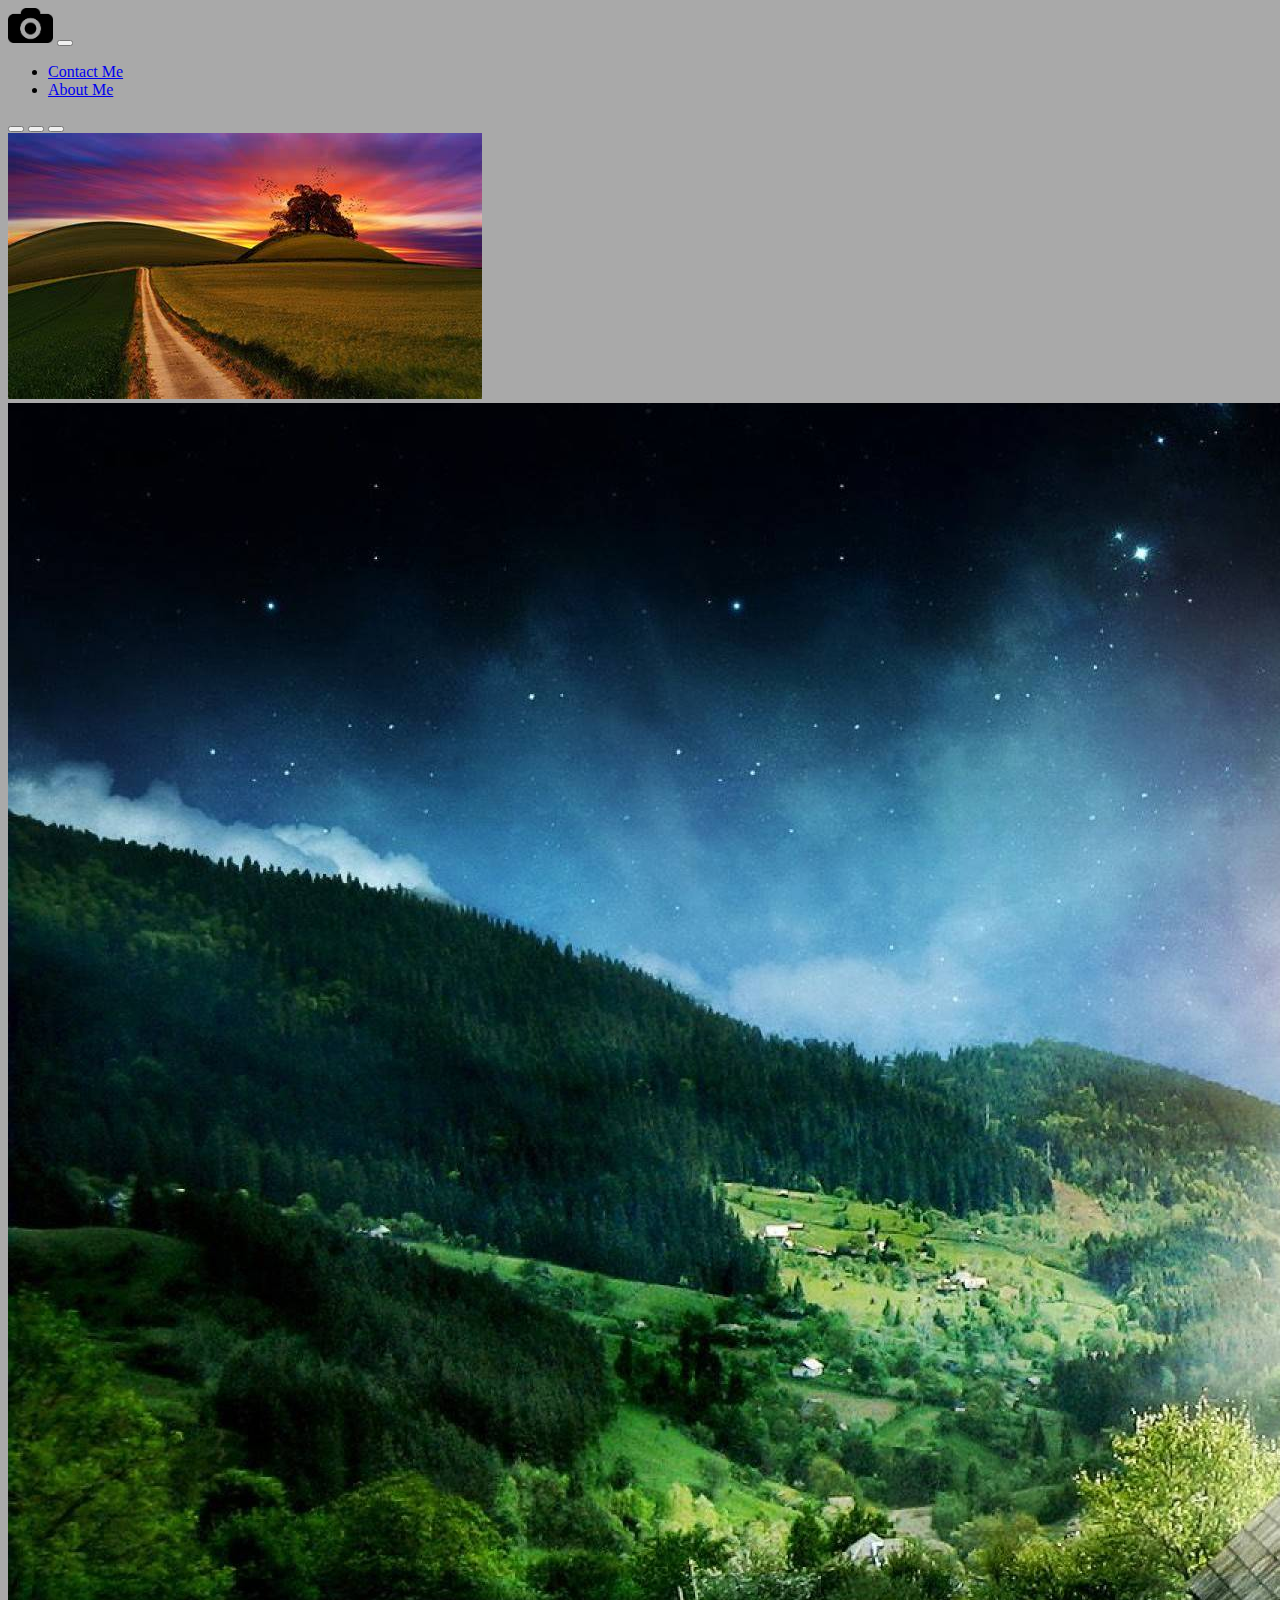
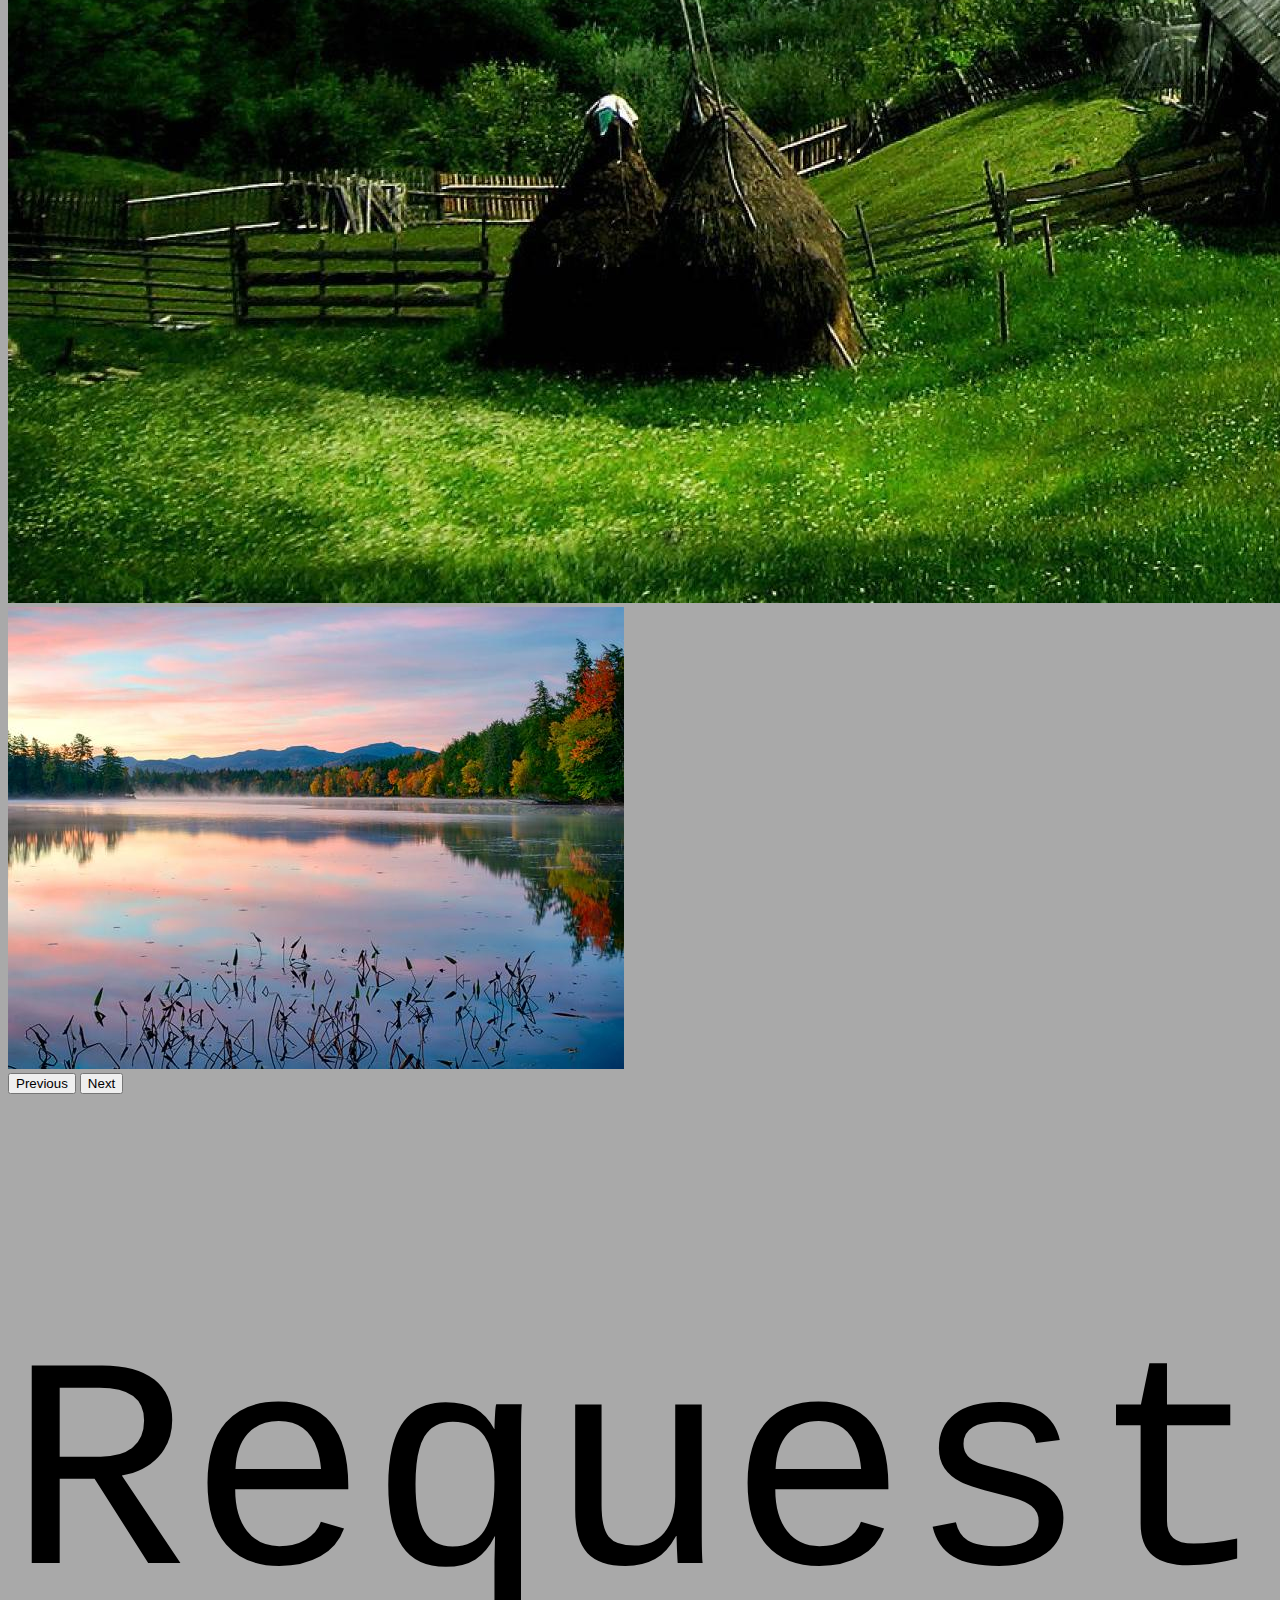
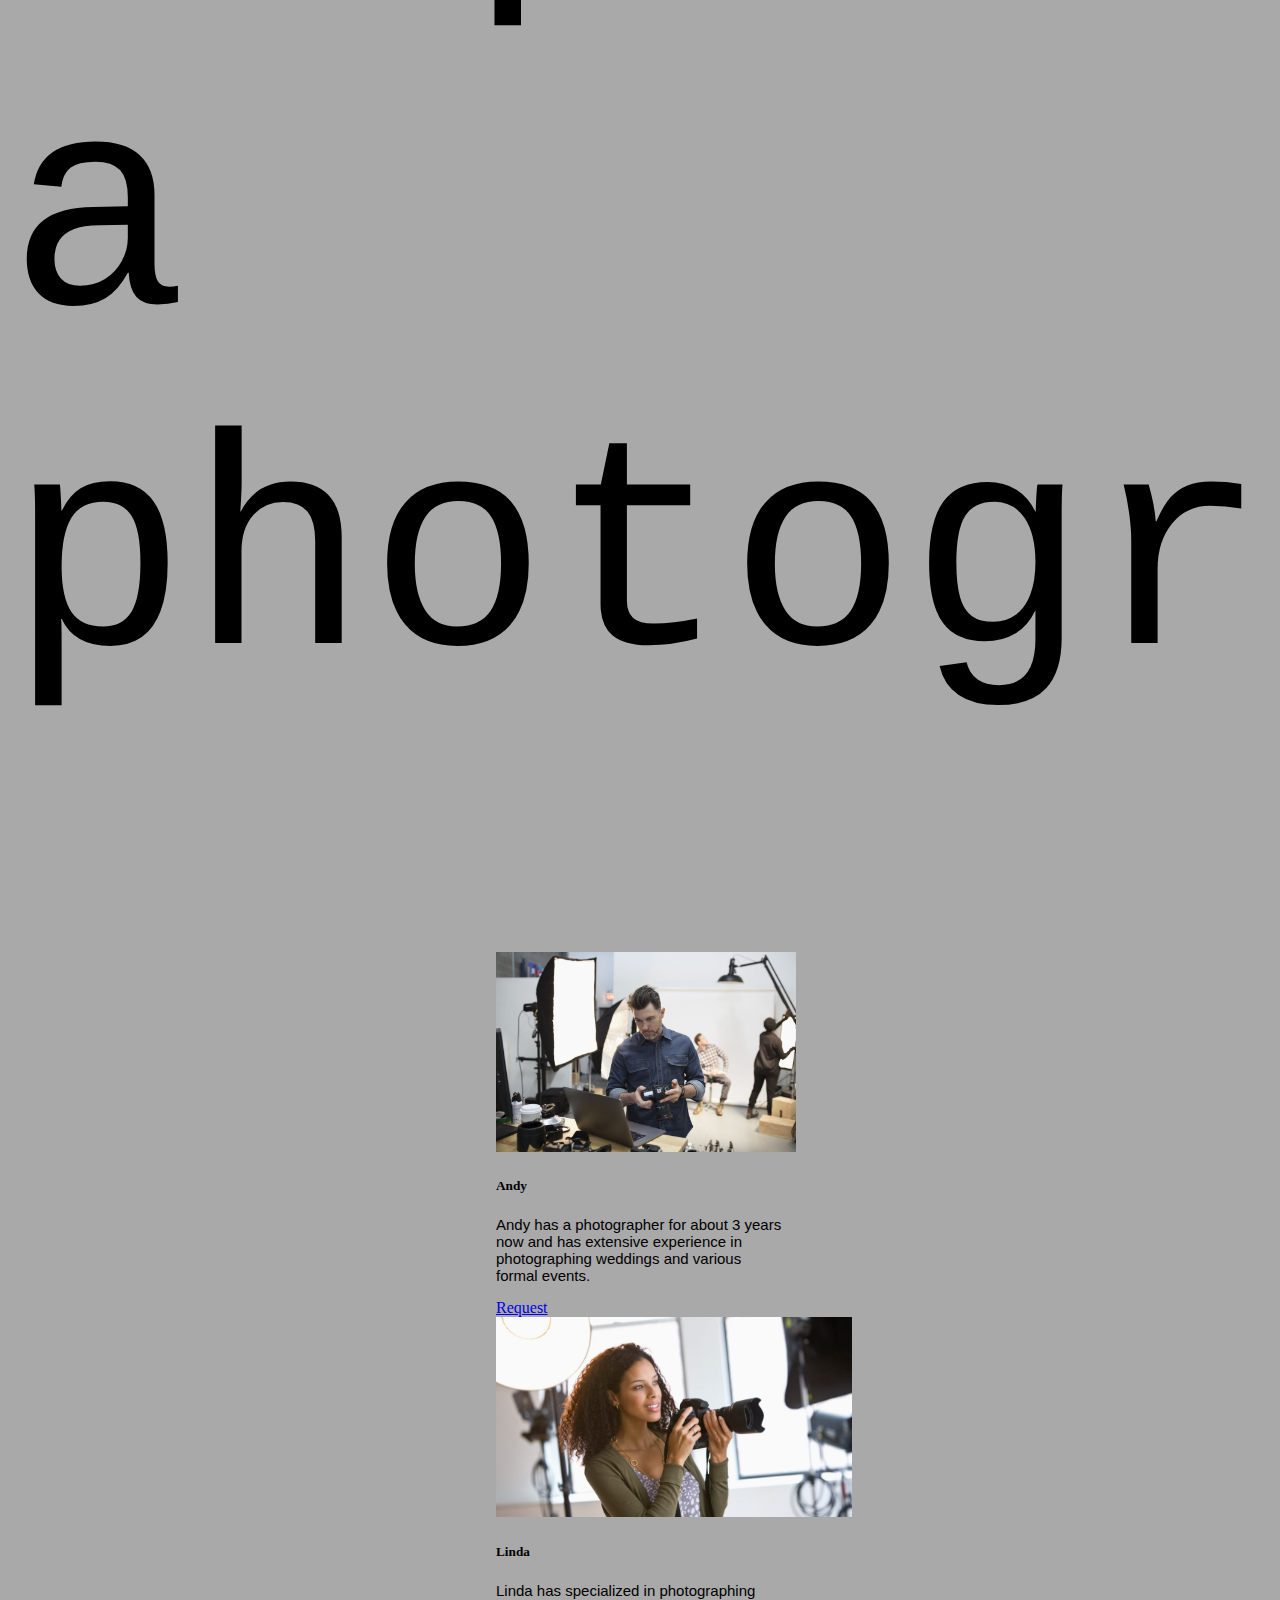
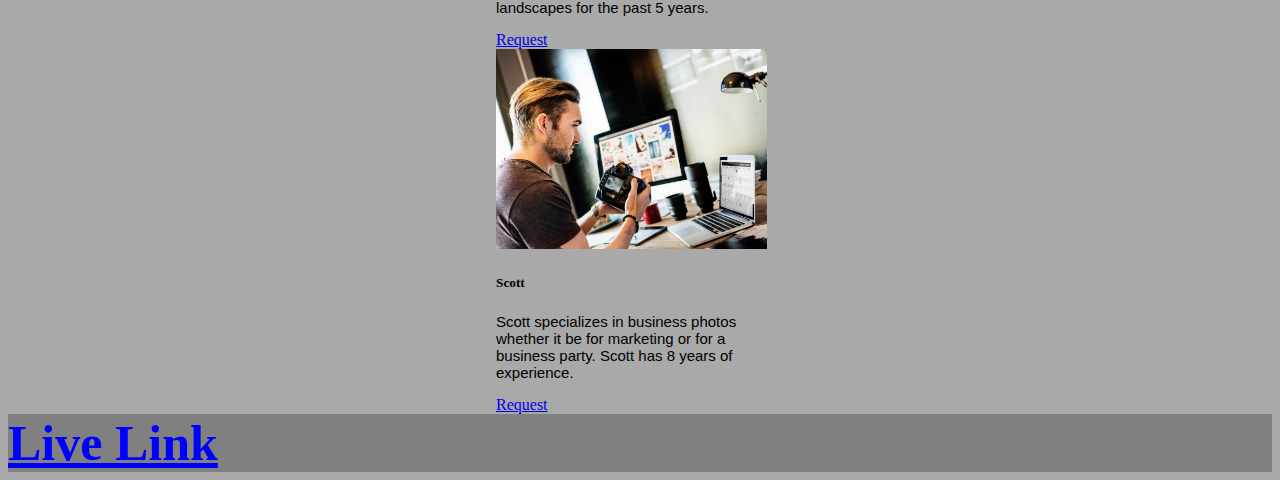
<file: index.html>
<!doctype html>
<html lang="en">
  <head>
    <meta charset="utf-8">
    <meta name="viewport" content="width=device-width, initial-scale=1">

    <link href="https://cdn.jsdelivr.net/npm/bootstrap@5.1.3/dist/css/bootstrap.min.css" rel="stylesheet" integrity="sha384-1BmE4kWBq78iYhFldvKuhfTAU6auU8tT94WrHftjDbrCEXSU1oBoqyl2QvZ6jIW3" crossorigin="anonymous">

    <link rel="stylesheet" type="text/css" href="styles.css">

    <title>Home page</title>
  </head>
  <body>
<!--Navbar-->
    <nav class="navbar navbar-expand-lg navbar-light bg-secondary">
      <div class="container-fluid">
        <a class="navbar-brand" href="index.html"><img class="logo" src="img/camera.png" alt="a simple image of a camera"></a>
        <button class="navbar-toggler" type="button" data-bs-toggle="collapse" data-bs-target="#navbarNav" aria-controls="navbarNav" aria-expanded="false" aria-label="Toggle navigation">
          <span class="navbar-toggler-icon"></span>
        </button>
        <div class="collapse navbar-collapse" id="navbarNav">
          <ul class="navbar-nav">
            <li class="nav-item">
              <a class="nav-link" href="contact.html">Contact Me</a>
            </li>
            <li class="nav-item">
              <a class="nav-link" href="about.html">About Me</a>
            </li>
          </ul>
        </div>
      </div>
    </nav>

<!--Carousel-->
<div id="carouselExampleIndicators" class="carousel slide" data-bs-ride="carousel">
  <div class="carousel-indicators">
    <button type="button" data-bs-target="#carouselExampleIndicators" data-bs-slide-to="0" class="active" aria-current="true" aria-label="Slide 1"></button>
    <button type="button" data-bs-target="#carouselExampleIndicators" data-bs-slide-to="1" aria-label="Slide 2"></button>
    <button type="button" data-bs-target="#carouselExampleIndicators" data-bs-slide-to="2" aria-label="Slide 3"></button>
  </div>
  <div class="carousel-inner">
    <div class="carousel-item active">
      <img src="img/sunset.jpeg" class="d-block w-100" alt="mountains">
    </div>
    <div class="carousel-item">
      <img src="img/village.jpeg" class="d-block w-100" alt="red">
    </div>
    <div class="carousel-item">
      <img src="img/lake.jpeg" class="d-block w-100" alt="snow">
    </div>
  </div>
  <button class="carousel-control-prev" type="button" data-bs-target="#carouselExampleIndicators" data-bs-slide="prev">
    <span class="carousel-control-prev-icon" aria-hidden="true"></span>
    <span class="visually-hidden">Previous</span>
  </button>
  <button class="carousel-control-next" type="button" data-bs-target="#carouselExampleIndicators" data-bs-slide="next">
    <span class="carousel-control-next-icon" aria-hidden="true"></span>
    <span class="visually-hidden">Next</span>
  </button>
</div>
<br>
<!--Cards-->
<h1 class="display-1 text-center">
  Request a photographer
</h1>
<br>
<div class="container my-5">
  <div class="row">
    <div class="col-md-4 mb-4">
      <div class="card h-100" style="width: 18rem; margin: 0 auto;">
        <img src="img/andy.jpeg" class="card-img-top small-image" alt="mountains">
        <div class="card-body d-flex flex-column">
          <h5 class="card-title">Andy</h5>
          <p class="card-text">Andy has a photographer for about 3 years now and has extensive experience in photographing weddings and various formal events.</p>
          <a href="contact.html" class="btn btn-primary mt-auto">Request</a>
        </div>
      </div>
    </div>
    <div class="col-md-4 mb-4">
      <div class="card h-100" style="width: 18rem; margin: 0 auto;">
        <img src="img/lind.jpeg" class="card-img-top small-image" alt="red">
        <div class="card-body d-flex flex-column">
          <h5 class="card-title">Linda</h5>
          <p class="card-text">Linda has specialized in photographing landscapes for the past 5 years.</p>
          <a href="contact.html" class="btn btn-primary mt-auto">Request</a>
        </div>
      </div>
    </div>
    <div class="col-md-4 mb-4">
      <div class="card h-100" style="width: 18rem; margin: 0 auto;">
        <img src="img/scott.jpeg" class="card-img-top small-image" alt="snow">
        <div class="card-body d-flex flex-column">
          <h5 class="card-title">Scott</h5>
          <p class="card-text">Scott specializes in business photos whether it be for marketing or for a business party. Scott has 8 years of experience.</p>
          <a href="contact.html" class="btn btn-primary mt-auto">Request</a>
        </div>
      </div>
    </div>
  </div>
</div>

    <footer class="website-footer text-center sticky-bottom">
        <a class="footer-text" href="https://chrisallison07.github.io/Coding-1-Final/">Live Link</a>
    </footer>
    <!-- Option 1: Bootstrap Bundle with Popper -->
    <script src="https://cdn.jsdelivr.net/npm/bootstrap@5.1.3/dist/js/bootstrap.bundle.min.js" integrity="sha384-ka7Sk0Gln4gmtz2MlQnikT1wXgYsOg+OMhuP+IlRH9sENBO0LRn5q+8nbTov4+1p" crossorigin="anonymous"></script>

  </body>
</html>
</file>
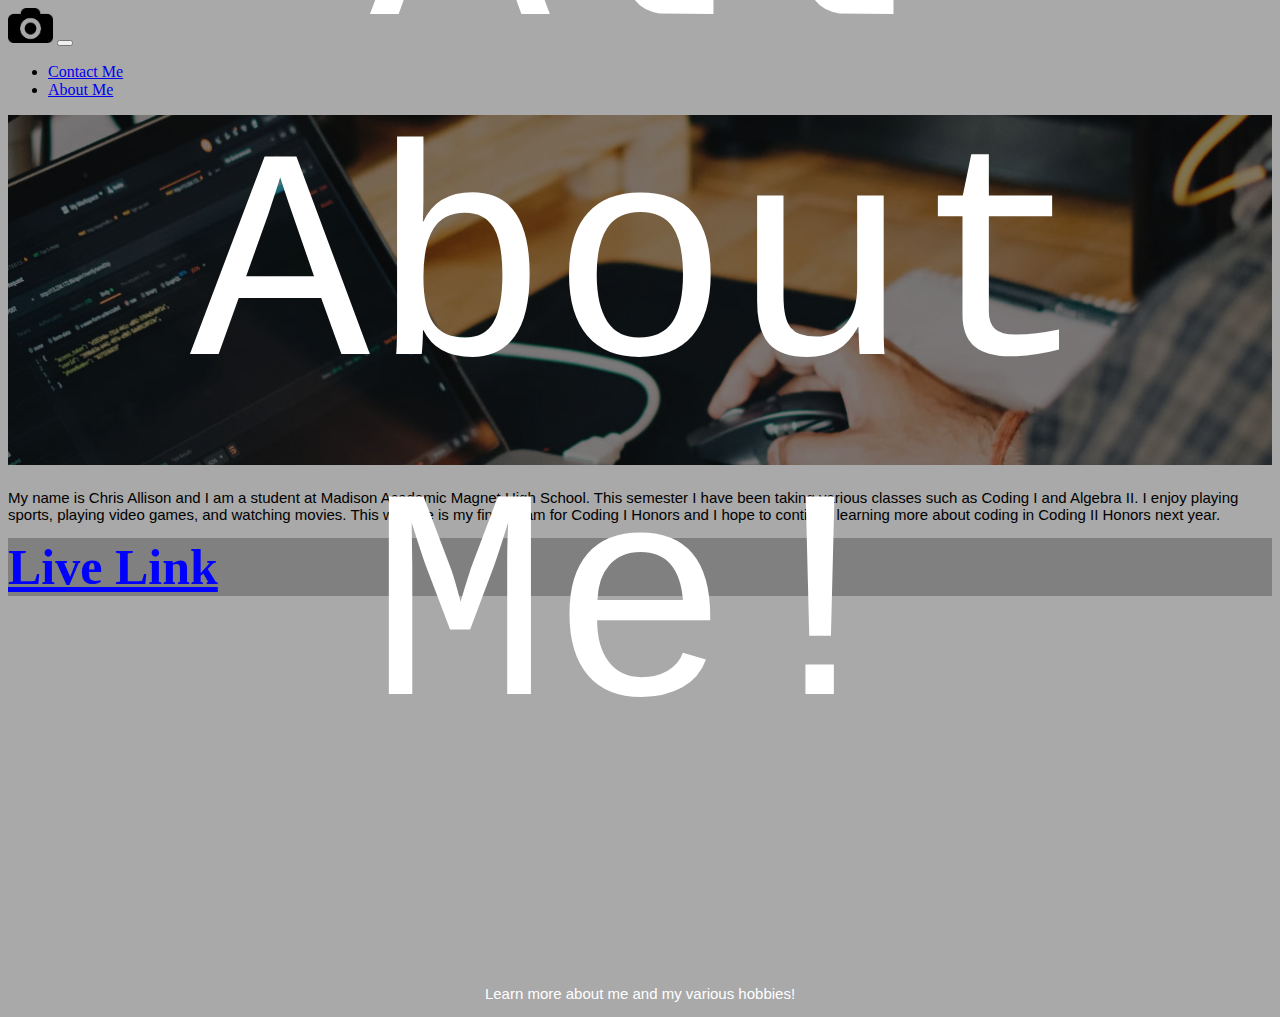
<file: about.html>
<!doctype html>
<html lang="en">
  <head>
    <meta charset="utf-8">
    <meta name="viewport" content="width=device-width, initial-scale=1">

    <link href="https://cdn.jsdelivr.net/npm/bootstrap@5.1.3/dist/css/bootstrap.min.css" rel="stylesheet" integrity="sha384-1BmE4kWBq78iYhFldvKuhfTAU6auU8tT94WrHftjDbrCEXSU1oBoqyl2QvZ6jIW3" crossorigin="anonymous">
    <link rel="stylesheet" type="text/css" href="styles.css">
    <title>About Me!</title>
  </head>
  <body>
    <nav class="navbar navbar-expand-lg navbar-light bg-secondary">
      <div class="container-fluid">
        <a class="navbar-brand" href="index.html"><img class="logo" src="img/camera.png" alt="a simple image of a camera"></a>
        <button class="navbar-toggler" type="button" data-bs-toggle="collapse" data-bs-target="#navbarNav" aria-controls="navbarNav" aria-expanded="false" aria-label="Toggle navigation">
          <span class="navbar-toggler-icon"></span>
        </button>
        <div class="collapse navbar-collapse" id="navbarNav">
          <ul class="navbar-nav">
            <li class="nav-item">
              <a class="nav-link" href="contact.html">Contact Me</a>
            </li>
            <li class="nav-item">
              <a class="nav-link active" href="about.html">About Me</a>
            </li>
          </ul>
        </div>
      </div>
    </nav>
    <div class="hero-image">
      <div class="overlay"></div>
      <div class="hero-text">
        <h1 class="display-4">All About Me!</h1>
        <p id="hero-subtext" class="text-center lead">Learn more about me and my various hobbies!</p>
      </div>
    </div>
    <p class="display-3 text-center">
        My name is Chris Allison and I am a student at Madison Academic Magnet High School. This semester I have been taking various classes such as Coding I and Algebra II. I enjoy playing sports, playing video games, and watching movies. This website is my final exam for Coding I Honors and I hope to continue learning more about coding in Coding II Honors next year.    
    </p>
  </body>
  <footer class="website-footer text-center">
        <a class="footer-text" href="https://chrisallison07.github.io/Coding-1-Final/">Live Link</a>
    </footer>
</html>
</file>
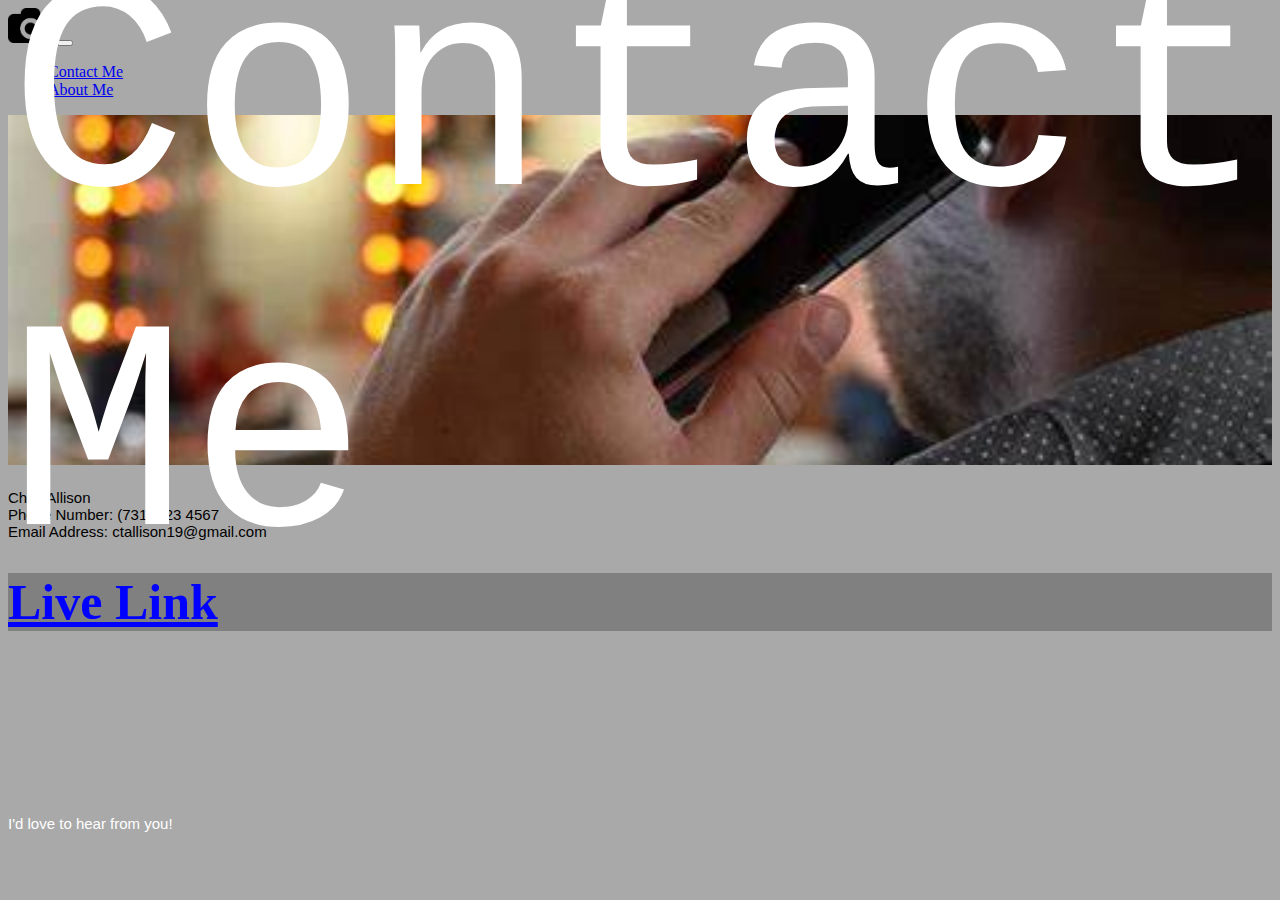
<file: contact.html>
<!doctype html>
<html lang="en">
  <head>
    <meta charset="utf-8">
    <meta name="viewport" content="width=device-width, initial-scale=1">

    <link href="https://cdn.jsdelivr.net/npm/bootstrap@5.1.3/dist/css/bootstrap.min.css" rel="stylesheet" integrity="sha384-1BmE4kWBq78iYhFldvKuhfTAU6auU8tT94WrHftjDbrCEXSU1oBoqyl2QvZ6jIW3" crossorigin="anonymous">
    <link rel="stylesheet" type="text/css" href="styles.css">
    <title>Contact Me!</title>
  </head>
  <body>
    <nav class="navbar navbar-expand-lg navbar-light bg-secondary">
      <div class="container-fluid">
        <a class="navbar-brand" href="index.html"><img class="logo" src="img/camera.png" alt="a simple image of a camera"></a>
        <button class="navbar-toggler" type="button" data-bs-toggle="collapse" data-bs-target="#navbarNav" aria-controls="navbarNav" aria-expanded="false" aria-label="Toggle navigation">
          <span class="navbar-toggler-icon"></span>
        </button>
        <div class="collapse navbar-collapse" id="navbarNav">
          <ul class="navbar-nav">
            <li class="nav-item">
              <a class="nav-link active" href="contact.html">Contact Me</a>
            </li>
            <li class="nav-item">
              <a class="nav-link" href="about.html">About Me</a>
            </li>
          </ul>
        </div>
      </div>
    </nav>
    <div class="hero-image2">
      <div class="overlay"></div>
      <div class="hero-text">
        <h1 class="display-4">Contact Me</h1>
        <p id="hero-subtext" class="text-center lead">I'd love to hear from you!</p>
      </div>
    </div>
    <p class="display-3 text-center">
        Chris Allison <br>
        Phone Number: (731) 123 4567 <br>
        Email Address: ctallison19@gmail.com
    </p>
    <br>
    <footer class="website-footer text-center">
        <a class="footer-text" href="https://chrisallison07.github.io/Coding-1-Final/">Live Link</a>
    </footer>
</html>
</file>
<file: styles.css>
/*tag styling*/
h1 {
    font-size: 300px;
    font-weight:100;
    font-family:'Courier New', Courier, monospace;
}
p {
    font-size: 15px;
    color: black;
    font-family: 'Segoe UI', Tahoma, Geneva, Verdana, sans-serif;
}
body {
    background-color: darkgrey;
}
h2 {
    font-size:125px;
    color: white;
    font-family:'Courier New', Courier, monospace;
}

/*class styling*/
.website-footer {
    background-color:grey;
    border-color: black;
    align-items: center;
}
.footer-text {
  font-size: 50px;
  font-weight:bold;
  color:blue  
}
.logo {
  height:35px;
  
}
.small-image {
  height: 200px;
  
}

/*About.html*/
.hero-image {
  position: relative;
  background-image: url('img/coder.jpg');
  height: 350px;
  background-size: cover;
  background-position: center;
  display: flex;
  align-items: center;
  justify-content: center;
  margin-bottom: 1.5rem;
}

.hero-image .overlay {
  background: rgba(0,0,0,0.5);
  width: 100%;
  height: 100%;
  position: absolute;
  top: 0; left: 0;
}

.hero-image .hero-text {
  position: absolute;
  top: 50%; left: 50%;
  transform: translate(-50%, -50%);
  z-index: 1;
  color: white;
  text-align: center;
}

/*Contact.html*/
.hero-image2 {
  position: relative;
  background-image: url('img/telephone.jpeg');
  height: 350px;
  background-size: cover;
  background-position: center;
  display: flex;
  align-items: center;
  justify-content: center;
  margin-bottom: 1.5rem;
}
.display-4 {
    color:white;
}
/*id styling*/
#hero-subtext{
  color:white;
}
</file>
